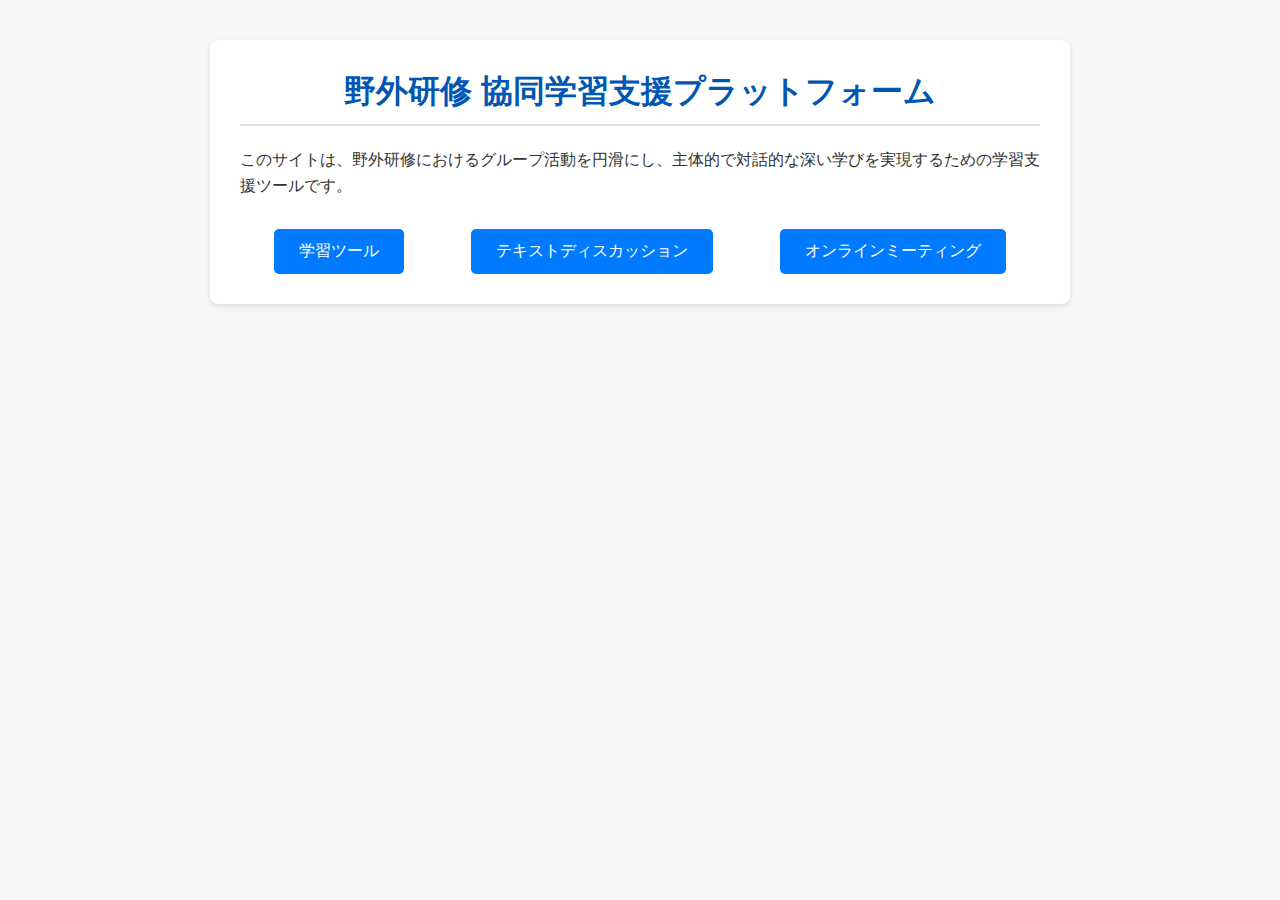
<file: index.html>
<!-- index.html -->
<!DOCTYPE html>
<html lang="ja">
<head>
    <meta charset="UTF-8">
    <meta name="viewport" content="width=device-width, initial-scale=1.0">
    <title>野外研修 協同学習支援プラットフォーム</title>
    <link rel="stylesheet" href="style.css">
</head>
<body>
    <div class="container">
        <h1>野外研修 協同学習支援プラットフォーム</h1>
        <p>このサイトは、野外研修におけるグループ活動を円滑にし、主体的で対話的な深い学びを実現するための学習支援ツールです。</p>
        <div class="menu">
            <a href="game.html">学習ツール</a>
            <a href="chat.html">テキストディスカッション</a>
            <a href="call.html">オンラインミーティング</a>
        </div>
    </div>
</body>
</html>
</file>
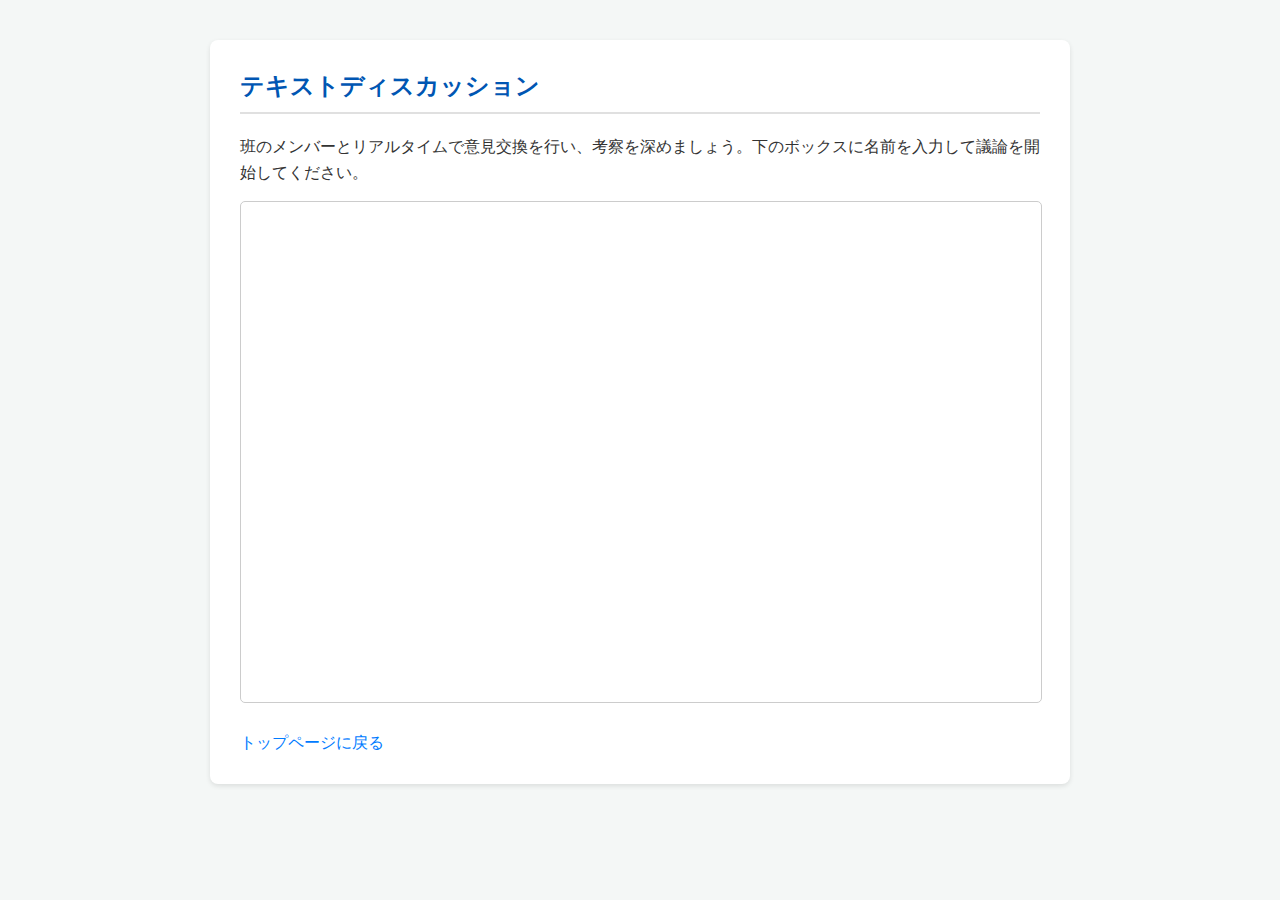
<file: chat.html>
<!-- chat.html -->
<!DOCTYPE html>
<html lang="ja">
<head>
    <meta charset="UTF-8">
    <meta name="viewport" content="width=device-width, initial-scale=1.0">
    <title>テキストディスカッション - 協同学習支援</title>
    <link rel="stylesheet" href="style.css">
    <style>
        /* 埋め込み要素用の追加スタイル */
        .chat-container {
            width: 100%;
            height: 500px; /* 高さはここで調整してくれ */
            border: 1px solid #ccc;
            border-radius: 5px;
            overflow: hidden; /* 角を丸くするため */
        }
        iframe {
            width: 100%;
            height: 100%;
            border: 0;
        }
    </style>
</head>
<body>
    <div class="container">
        <h2>テキストディスカッション</h2>
        <p>班のメンバーとリアルタイムで意見交換を行い、考察を深めましょう。下のボックスに名前を入力して議論を開始してください。</p>
        
        <div class="chat-container">
            <!-- ▼▼▼ ここが埋め込み部分 ▼▼▼ -->
            <!-- "gakushu-shien-room" の部分は他の誰とも被らない秘密の名前に変えろよ！ -->
            <iframe src="https://tlk.io/seryu-kusunoki-program"></iframe>
            <!-- ▲▲▲ ここまで ▲▲▲ -->
        </div>

        <a href="index.html" class="back-link">トップページに戻る</a>
    </div>
</body>
</html>
</file>
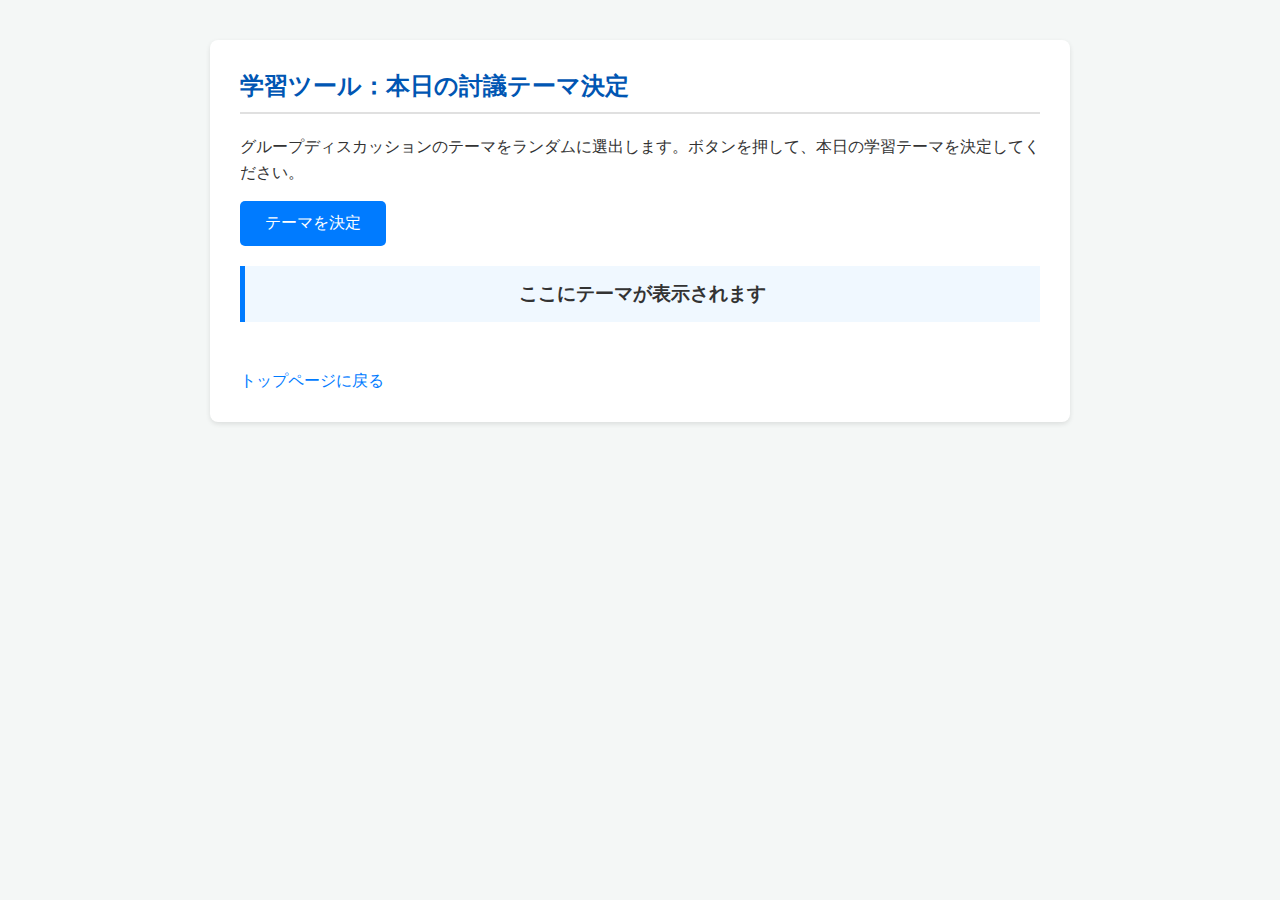
<file: game.html>
<!-- game.html -->
<!DOCTYPE html>
<html lang="ja">
<head>
    <meta charset="UTF-8">
    <meta name="viewport" content="width=device-width, initial-scale=1.0">
    <title>学習ツール - 協同学習支援</title>
    <link rel="stylesheet" href="style.css">
</head>
<body>
    <div class="container">
        <h2>学習ツール：本日の討議テーマ決定</h2>
        <p>グループディスカッションのテーマをランダムに選出します。ボタンを押して、本日の学習テーマを決定してください。</p>
        <button onclick="getTheme()">テーマを決定</button>
        <h3 id="themeResult" style="text-align: center; margin-top: 20px; padding: 15px; background-color: #f0f8ff; border-left: 5px solid #007bff;">ここにテーマが表示されます</h3>

        <a href="index.html" class="back-link">トップページに戻る</a>
    </div>

    <script>
        const themes = [
            "自然環境とSDGsの関係性について",
            "地域社会における共生のあり方",
            "災害時におけるリーダーシップの重要性",
            "チームビルディングにおけるコミュニケーション",
            "持続可能な社会の実現に向けた考察",
            "研修で学んだことの事後活動への応用"
        ];

        function getTheme() {
            const resultElement = document.getElementById('themeResult');
            resultElement.textContent = "選出中...";

            setTimeout(() => {
                const randomIndex = Math.floor(Math.random() * themes.length);
                const selectedTheme = themes[randomIndex];
                resultElement.textContent = `テーマ：『${selectedTheme}』`;
            }, 1000);
        }
    </script>
</body>
</html>
</file>
<file: style.css>
/* style.css */
body {
    font-family: "Hiragino Kaku Gothic ProN", "メイリオ", Meiryo, sans-serif;
    background-color: #f4f7f6;
    color: #333;
    text-align: center;
    margin: 0;
    padding: 20px;
}

.container {
    max-width: 800px;
    margin: 20px auto;
    padding: 30px;
    background-color: #ffffff;
    border-radius: 8px;
    box-shadow: 0 2px 5px rgba(0, 0, 0, 0.1);
    text-align: left;
}

h1, h2 {
    color: #0056b3; /* 落ち着いた青 */
    border-bottom: 2px solid #e0e0e0;
    padding-bottom: 10px;
    margin-top: 0;
}
h1 {
    text-align: center;
}

p {
    line-height: 1.6;
}

.menu {
    display: flex;
    justify-content: space-around;
    margin-top: 30px;
}

.menu a, button {
    display: inline-block;
    background-color: #007bff; /* 知的な青 */
    color: #fff;
    padding: 12px 25px;
    text-decoration: none;
    border-radius: 5px;
    font-size: 1em;
    border: none;
    cursor: pointer;
    transition: background-color 0.3s, box-shadow 0.3s;
}

.menu a:hover, button:hover {
    background-color: #0056b3;
    box-shadow: 0 4px 8px rgba(0, 0, 0, 0.15);
}

.back-link {
    display: inline-block;
    margin-top: 30px;
    color: #007bff;
    text-decoration: none;
}
.back-link:hover {
    text-decoration: underline;
}

input[type="text"] {
    width: calc(100% - 24px);
    padding: 12px;
    border-radius: 5px;
    border: 1px solid #ccc;
    margin: 5px 0;
    font-size: 1em;
}

/* --- チャット(ディスカッション)用 --- */
#messages {
    height: 300px;
    border: 1px solid #e0e0e0;
    overflow-y: scroll;
    padding: 10px;
    margin-bottom: 15px;
    background-color: #f9f9f9;
}
.message {
    margin-bottom: 8px;
    padding: 5px;
    border-radius: 4px;
}
.message strong {
    color: #0056b3;
}

/* --- ビデオ(ミーティング)用 --- */
.video-container {
    display: flex;
    justify-content: center;
    gap: 20px;
    margin: 20px 0;
    background-color: #e0e0e0;
    padding: 10px;
    border-radius: 5px;
}
video {
    width: 48%;
    background-color: black;
    border-radius: 5px;
}
</file>
